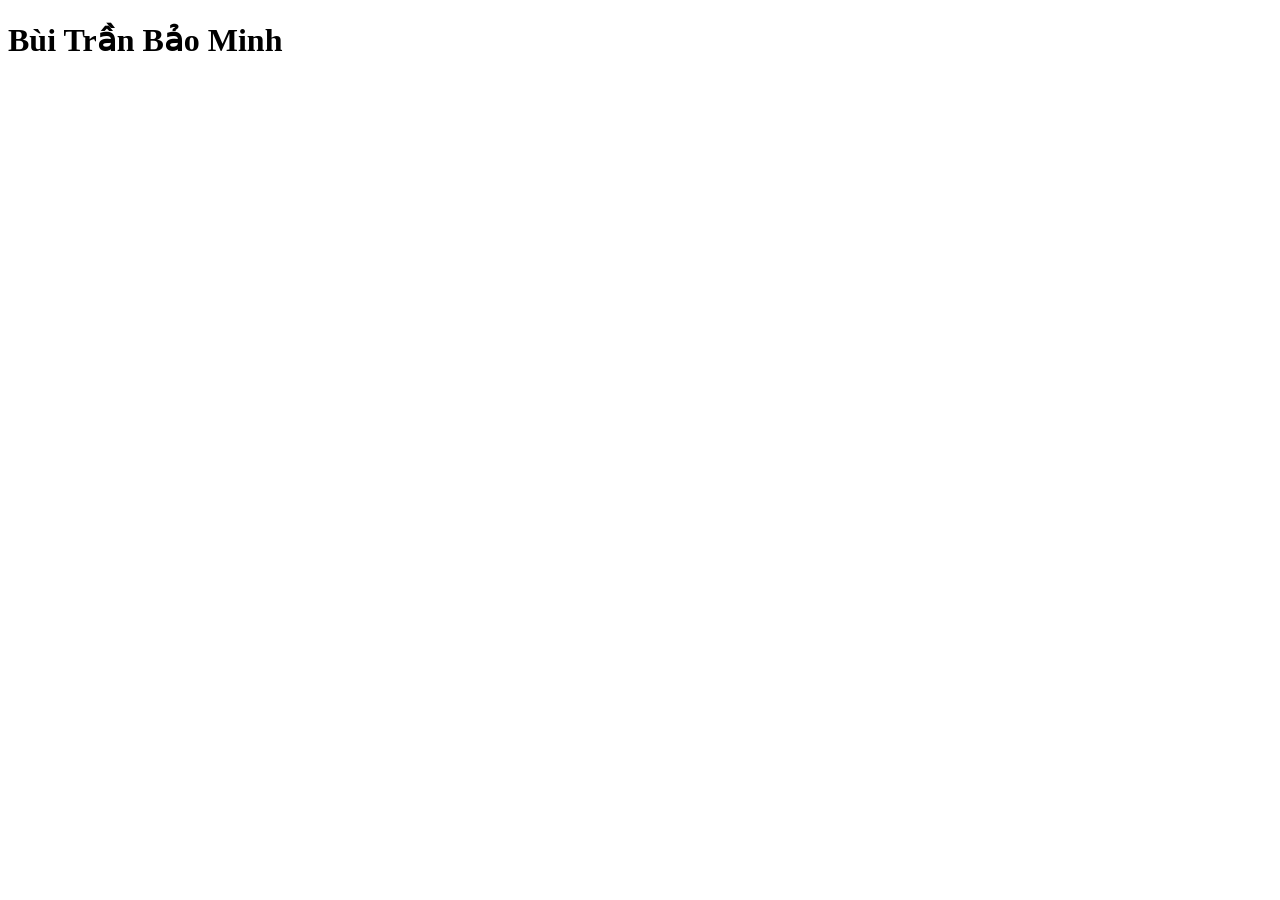
<file: index_1.html>
<!doctype html>
<html lang="en">
  <head>
    <meta charset="UTF-8" />
    <meta name="viewport" content="width=device-width, initial-scale=1.0" />
    <title>Document</title>
  </head>
  <body>
    <h1>Bùi Trần Bảo Minh</h1>
  </body>
</html>
</file>
